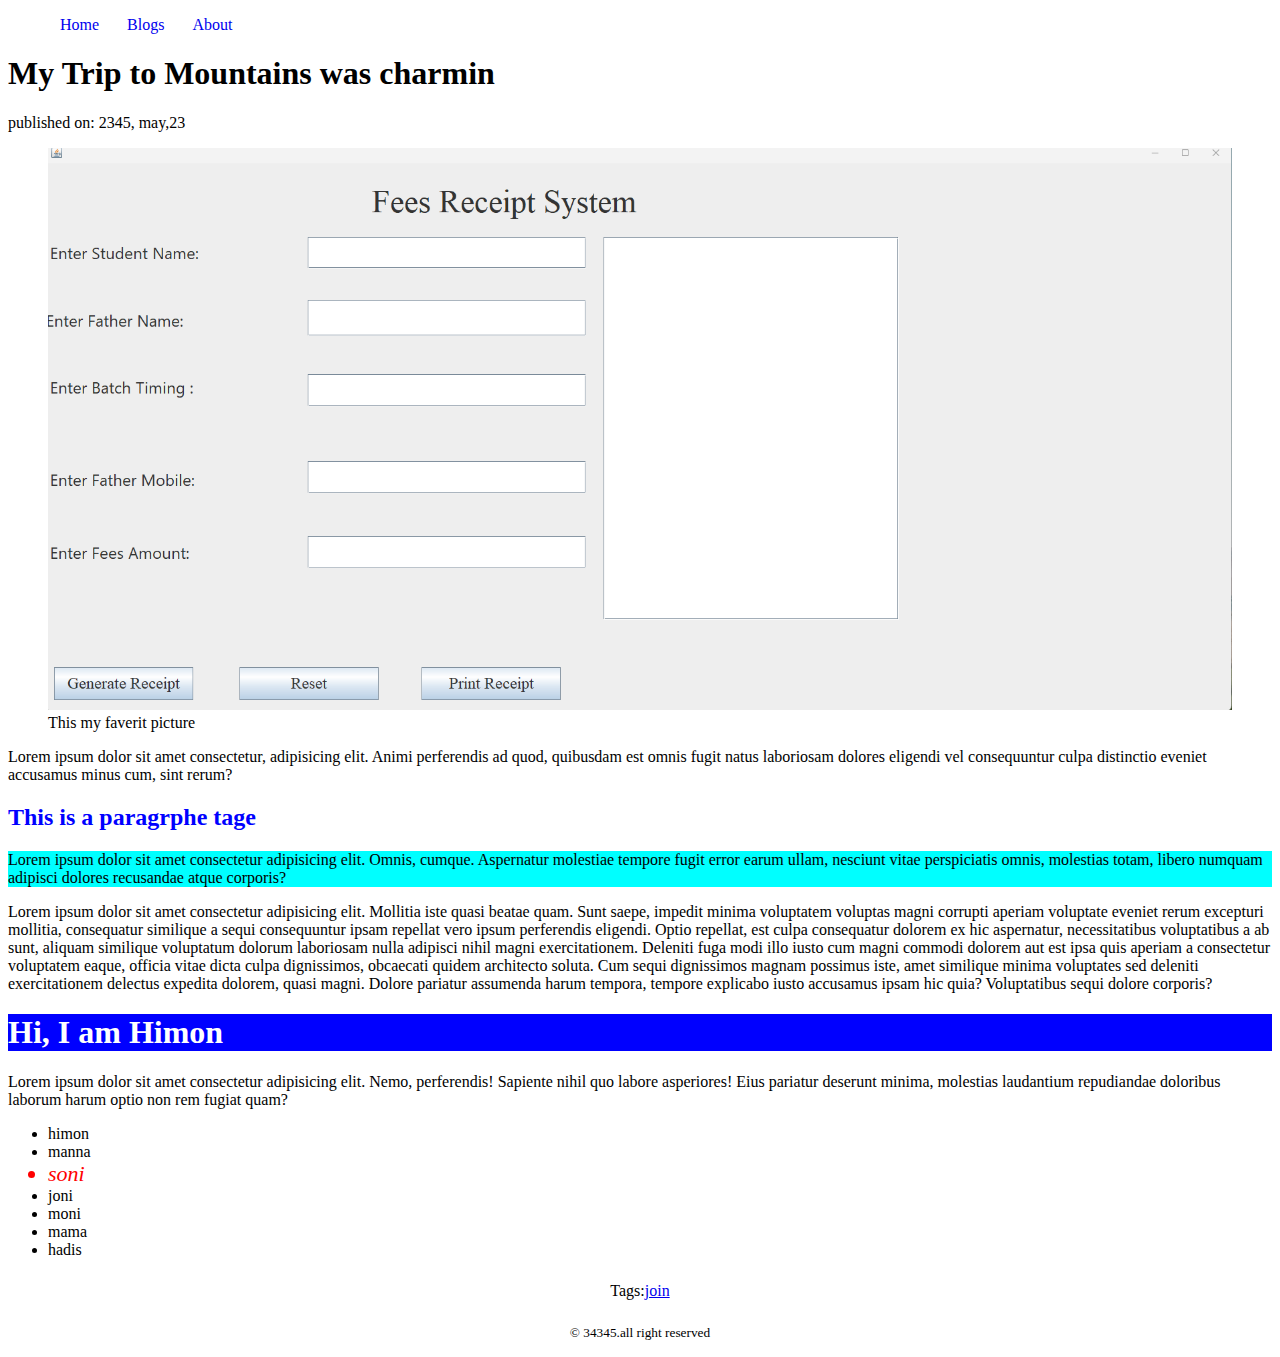
<file: index.html>
<!DOCTYPE html>
<html lang="en">
<head>
    <meta charset="UTF-8">
    <meta name="viewport" content="width=device-width, initial-scale=1.0">
    <title>my blogs</title>
    <link rel="stylesheet" href="style.css">
</head>
<body>
    <header>
        <nav>
            <ul>
                <li><a href="home.html">Home </a></li>
                <li><a href="blog.html">Blogs</a></li>
                <li><a href="about.html">About</a></li>
            </ul>
        </nav>
    </header>
    <main>
        <article>
            <header>
                <h1>My Trip to Mountains was charmin</h1>
                <p>published on: <time datetime="2345 , 03, 34">2345, may,23</time></p>
            </header>
            <figure><img width="100%" src="Screenshot 2025-01-02 212830.png" alt="This is a picture">
            <caption>This my faverit picture<caption>
            </figure>
            <section>
                <p>Lorem ipsum dolor sit amet consectetur, adipisicing elit. Animi perferendis ad quod, quibusdam est omnis fugit natus laboriosam dolores eligendi vel consequuntur culpa distinctio eveniet accusamus minus cum, sint rerum?</p>
            </section>
            <section>
                <h2 style="color: blue;">This is a paragrphe tage</h2>
                <p id="himon">Lorem ipsum dolor sit amet consectetur adipisicing elit. Omnis, cumque. Aspernatur molestiae tempore fugit error earum ullam, nesciunt vitae perspiciatis omnis, molestias totam, libero numquam adipisci dolores recusandae atque corporis?</p>
            </section>
            <section>
                <p>Lorem ipsum dolor sit amet consectetur adipisicing elit. Mollitia iste quasi beatae quam. Sunt saepe, impedit minima voluptatem voluptas magni corrupti aperiam voluptate eveniet rerum excepturi mollitia, consequatur similique a sequi consequuntur ipsam repellat vero ipsum perferendis eligendi. Optio repellat, est culpa consequatur dolorem ex hic aspernatur, necessitatibus voluptatibus a ab sunt, aliquam similique voluptatum dolorum laboriosam nulla adipisci nihil magni exercitationem. Deleniti fuga modi illo iusto cum magni commodi dolorem aut est ipsa quis aperiam a consectetur voluptatem eaque, officia vitae dicta culpa dignissimos, obcaecati quidem architecto soluta. Cum sequi dignissimos magnam possimus iste, amet similique minima voluptates sed deleniti exercitationem delectus expedita dolorem, quasi magni. Dolore pariatur assumenda harum tempora, tempore explicabo iusto accusamus ipsam hic quia? Voluptatibus sequi dolore corporis?</p>
            </section>
            <section>
                <h1 class="ki">Hi, I am Himon</h1>
                <p>Lorem ipsum dolor sit amet consectetur adipisicing elit. Nemo, perferendis! Sapiente nihil quo labore asperiores! Eius pariatur deserunt minima, molestias laudantium repudiandae doloribus laborum harum optio non rem fugiat quam?</p>
            </section>
            <section>
                <ul>
                    <li>himon</li>
                    <li>manna</li>
                    <li style="color: red; font-size: 22px; font-style: italic;">soni</li>
                    <li>joni</li>
                    <li>moni</li>
                    <li>mama</li>
                    <li>hadis</li>
                </ul>
            </section>
            <footer>
                <p>Tags:<a href="join">join</a></p>
            </footer>
        </article>
    </main>
    <footer>
        <p><small>&copy; 34345.all right reserved</small></p>
    </footer>
</body>
</html>
</file>
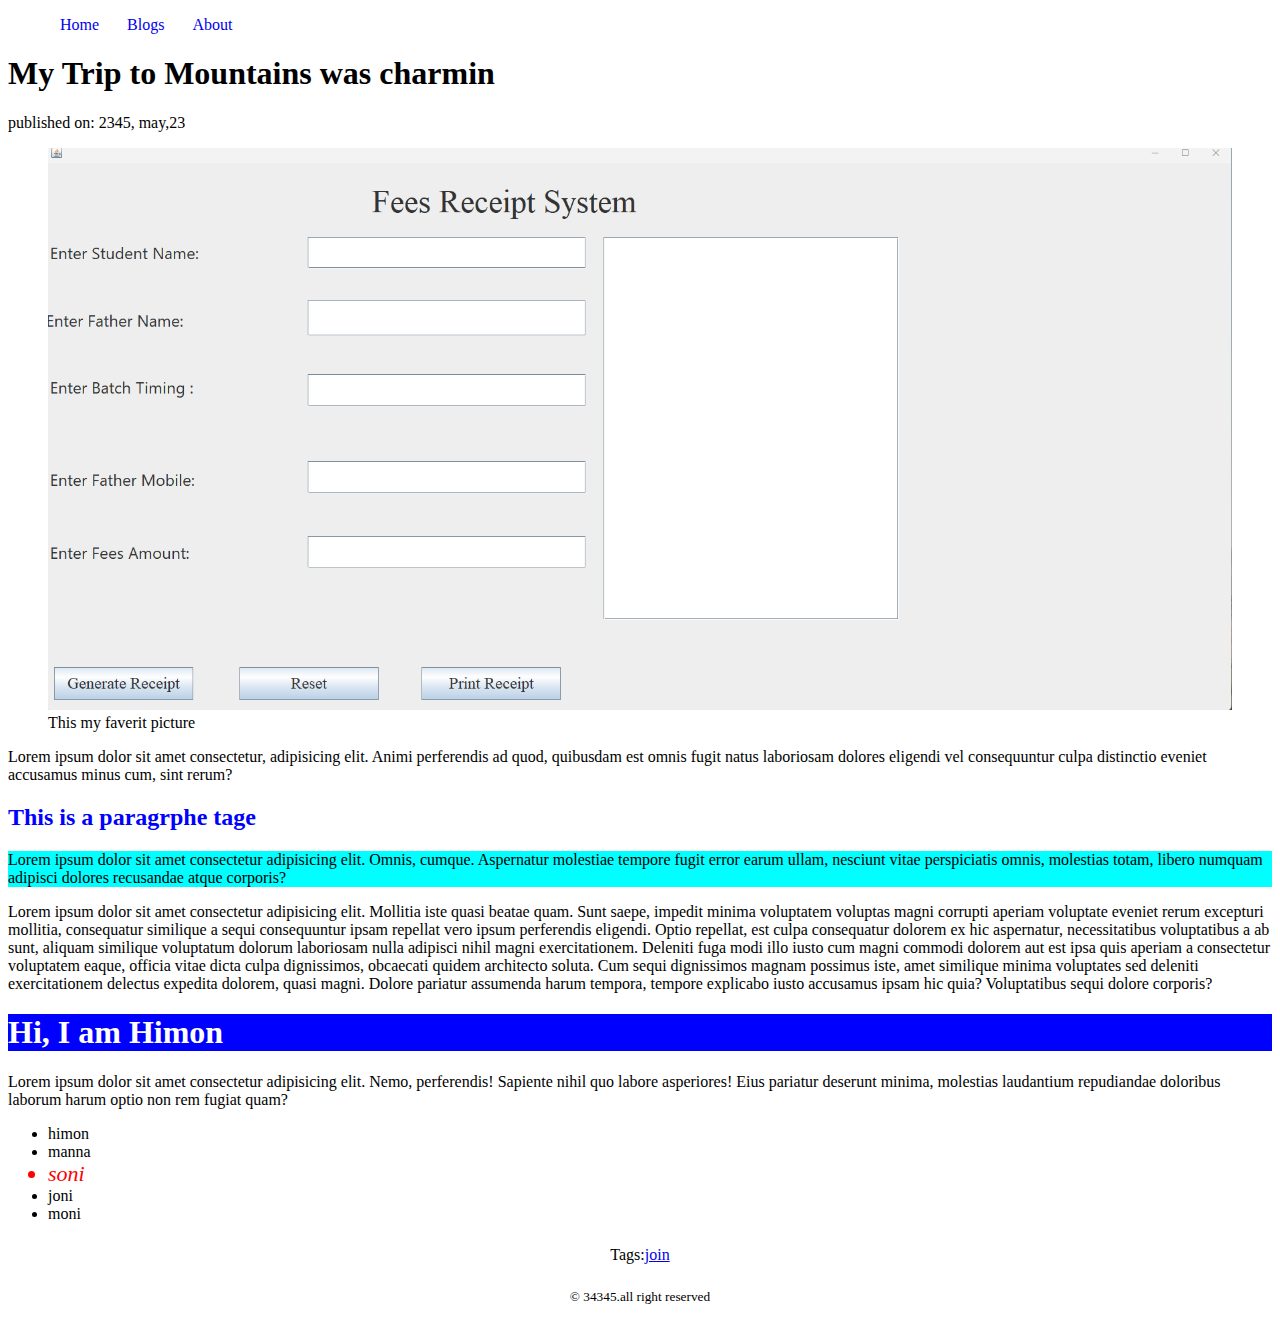
<file: practise.html>
<!DOCTYPE html>
<html lang="en">
<head>
    <meta charset="UTF-8">
    <meta name="viewport" content="width=device-width, initial-scale=1.0">
    <title>my blogs</title>
    <link rel="stylesheet" href="style.css">
</head>
<body>
    <header>
        <nav>
            <ul>
                <li><a href="home.html">Home </a></li>
                <li><a href="blog.html">Blogs</a></li>
                <li><a href="about.html">About</a></li>
            </ul>
        </nav>
    </header>
    <main>
        <article>
            <header>
                <h1>My Trip to Mountains was charmin</h1>
                <p>published on: <time datetime="2345 , 03, 34">2345, may,23</time></p>
            </header>
            <figure><img width="100%" src="Screenshot 2025-01-02 212830.png" alt="This is a picture">
            <caption>This my faverit picture<caption>
            </figure>
            <section>
                <p>Lorem ipsum dolor sit amet consectetur, adipisicing elit. Animi perferendis ad quod, quibusdam est omnis fugit natus laboriosam dolores eligendi vel consequuntur culpa distinctio eveniet accusamus minus cum, sint rerum?</p>
            </section>
            <section>
                <h2 style="color: blue;">This is a paragrphe tage</h2>
                <p id="himon">Lorem ipsum dolor sit amet consectetur adipisicing elit. Omnis, cumque. Aspernatur molestiae tempore fugit error earum ullam, nesciunt vitae perspiciatis omnis, molestias totam, libero numquam adipisci dolores recusandae atque corporis?</p>
            </section>
            <section>
                <p>Lorem ipsum dolor sit amet consectetur adipisicing elit. Mollitia iste quasi beatae quam. Sunt saepe, impedit minima voluptatem voluptas magni corrupti aperiam voluptate eveniet rerum excepturi mollitia, consequatur similique a sequi consequuntur ipsam repellat vero ipsum perferendis eligendi. Optio repellat, est culpa consequatur dolorem ex hic aspernatur, necessitatibus voluptatibus a ab sunt, aliquam similique voluptatum dolorum laboriosam nulla adipisci nihil magni exercitationem. Deleniti fuga modi illo iusto cum magni commodi dolorem aut est ipsa quis aperiam a consectetur voluptatem eaque, officia vitae dicta culpa dignissimos, obcaecati quidem architecto soluta. Cum sequi dignissimos magnam possimus iste, amet similique minima voluptates sed deleniti exercitationem delectus expedita dolorem, quasi magni. Dolore pariatur assumenda harum tempora, tempore explicabo iusto accusamus ipsam hic quia? Voluptatibus sequi dolore corporis?</p>
            </section>
            <section>
                <h1 class="ki">Hi, I am Himon</h1>
                <p>Lorem ipsum dolor sit amet consectetur adipisicing elit. Nemo, perferendis! Sapiente nihil quo labore asperiores! Eius pariatur deserunt minima, molestias laudantium repudiandae doloribus laborum harum optio non rem fugiat quam?</p>
            </section>
            <section>
                <ul>
                    <li>himon</li>
                    <li>manna</li>
                    <li style="color: red; font-size: 22px; font-style: italic;">soni</li>
                    <li>joni</li>
                    <li>moni</li>
                </ul>
            </section>
            <footer>
                <p>Tags:<a href="join">join</a></p>
            </footer>
        </article>
    </main>
    <footer>
        <p><small>&copy; 34345.all right reserved</small></p>
    </footer>
</body>
</html>
</file>
<file: style.css>
nav > ul > li{
    display:inline ;
    margin: 12px;
}
nav  li>a{
    text-decoration: none;
}
footer{
    text-align: center;
    margin-top: 23px;
}
#himon{
    background-color: aqua;
}
.ki{
    background-color: blue;
    color: rgb(255, 255, 255);
}
</file>
